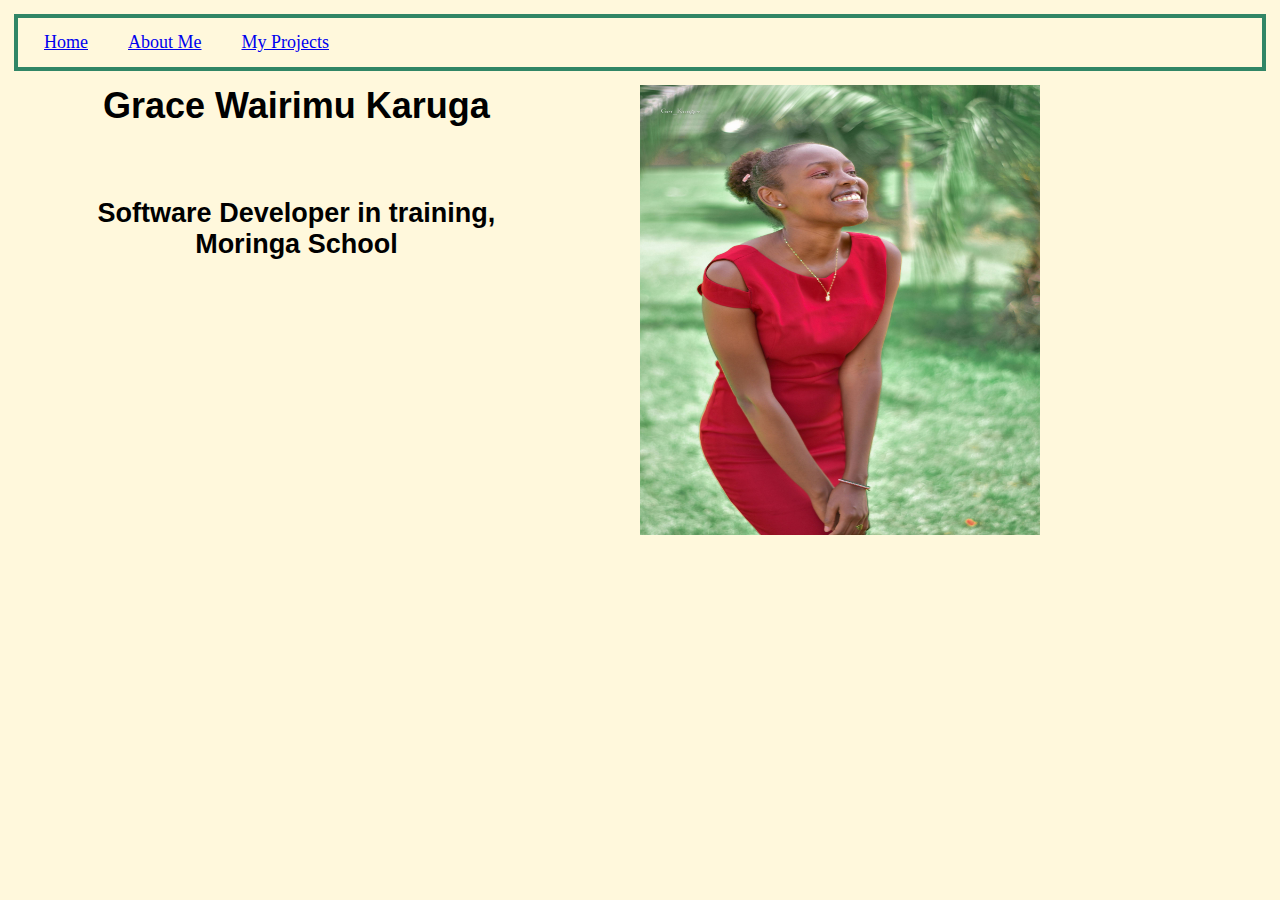
<file: index.html>
<!DOCTYPE html>
<html lang="en">

<head>
  <meta charset="UTF-8">
  <meta http-equiv="X-UA-Compatible" content="IE=edge">
  <meta name="viewport" content="width=device-width, initial-scale=1.0">
  <link rel="stylesheet" href="./css/index.css">
  <title>Wairimu Karuga Portfolio</title>
</head>

<body>
  <div class="menu">
    <nav>
      <ul>
        <li><a href="index.html">Home</a></li>
        <li><a href="aboutme.html">About Me</a></li>
        <li><a href="projects.html">My Projects</a></li>
      </ul>
    </nav>
  </div>
  <div class="picture">
    <img src="./images/ADS_0250.jpg" alt="A photo of myself">
  </div>

  <div class="profile">
    <h1>Grace Wairimu Karuga</h1> <br><br><br>
    <h2>Software Developer in training, <br> Moringa School</h2> <br><br><br>
  </div>

</body>

</html>
</file>
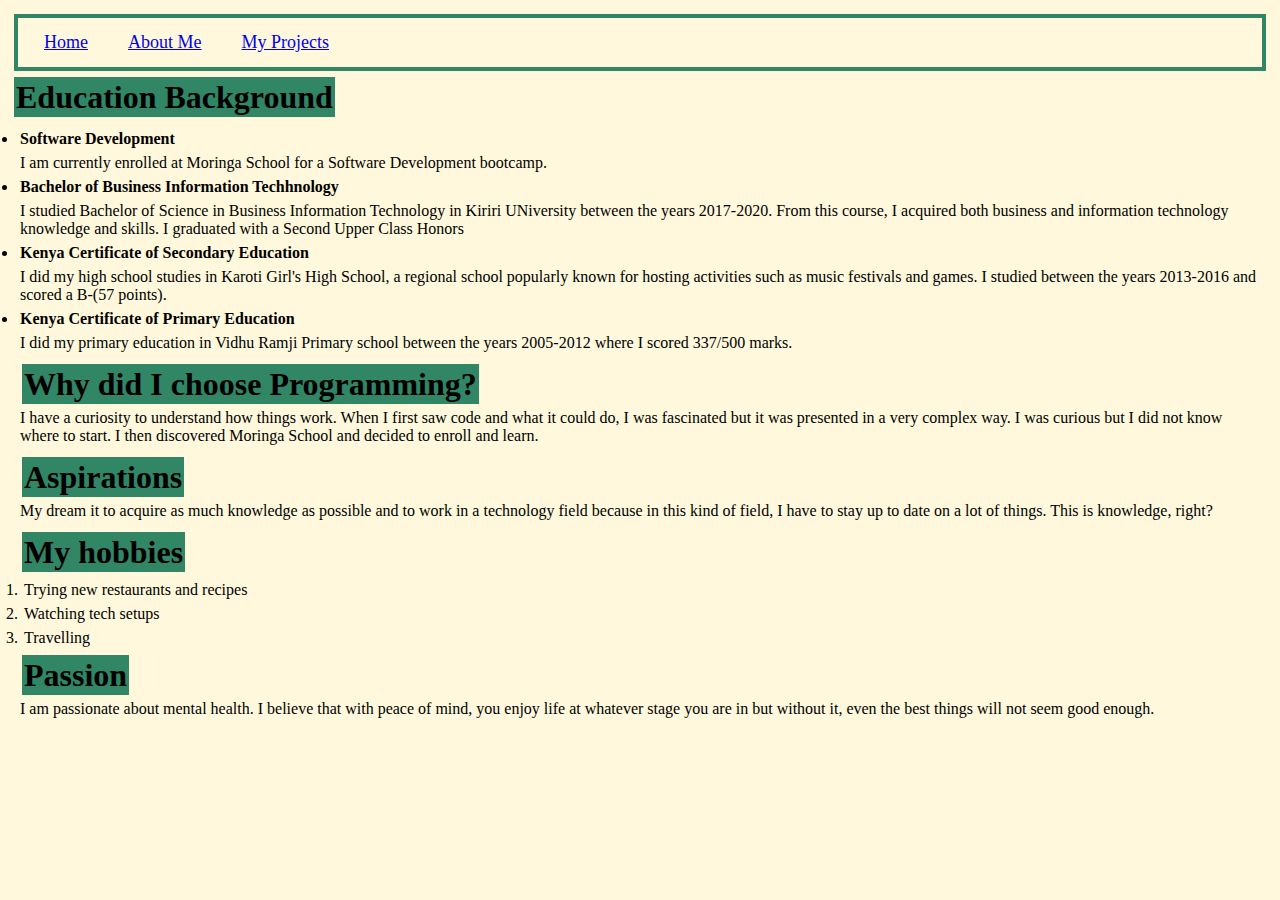
<file: aboutme.html>
<!DOCTYPE html>
<html lang="en">

<head>
  <meta charset="UTF-8">
  <meta http-equiv="X-UA-Compatible" content="IE=edge">
  <meta name="viewport" content="width=device-width, initial-scale=1.0">
  <link rel="stylesheet" href="./css/aboutme.css">
  <title>Wairimu Karuga Portfolio</title>
</head>

<body>
  <div class="menu">
    <nav>
      <ul>
        <li><a href="index.html">Home</a></li>
        <li><a href="aboutme.html">About Me</a></li>
        <li><a href="projects.html">My Projects</a></li>
      </ul>
    </nav>
  </div>

  <h1> <span class="one">Education Background</span></h1>
  <div class="edu">
    <ul>
      <li>Software Development</li>
      <p>
        I am currently enrolled at Moringa School for a Software Development bootcamp.
      </p>
      <li>Bachelor of Business Information Techhnology</li>
      <p>I studied Bachelor of Science in Business Information Technology in Kiriri UNiversity between the years
        2017-2020. From this course, I acquired both business and information technology knowledge and skills. I
        graduated with a Second Upper Class Honors
      </p>
      <li>Kenya Certificate of Secondary Education</li>
      <p>I did my high school studies in Karoti Girl's High School, a regional school popularly known for hosting
        activities such as music festivals and games. I studied between the years 2013-2016 and scored a B-(57 points).
      </p>
      <li> Kenya Certificate of Primary Education</li>
      <p>I did my primary education in Vidhu Ramji Primary school between the years 2005-2012 where I scored 337/500
        marks.
      </p>
    </ul>
    <div class="middle">
      <h1> <span class="one">Why did I choose Programming?</span> </h1>
      <p>I have a curiosity to understand how things work. When I first saw code and what it could do, I was fascinated
        but it was presented in a very complex way. I was curious but I did not know where to start. I then
        discovered Moringa School and decided to enroll and learn.
      </p>
    </div>
    <div>
      <h1> <span class="one">Aspirations</span> </h1>
      <p>My dream it to acquire as much knowledge as possible and to work in a technology field because in this kind of
        field, I have to stay up to date on a lot of things. This is knowledge, right?
      </p>
    </div>
    <div class="last">
      <h1> <span class="one">My hobbies</span> </h1>
      <ol>
        <li>Trying new restaurants and recipes</li>
        <li>Watching tech setups</li>
        <li>Travelling</li>
      </ol>
      <h1> <span class="one">Passion</span> </h1>
      <p>I am passionate about mental health. I believe that with peace of mind, you enjoy life at whatever stage you
        are in but without it, even the best things will not seem good enough.
      </p>
    </div>
</body>

</html>
</file>
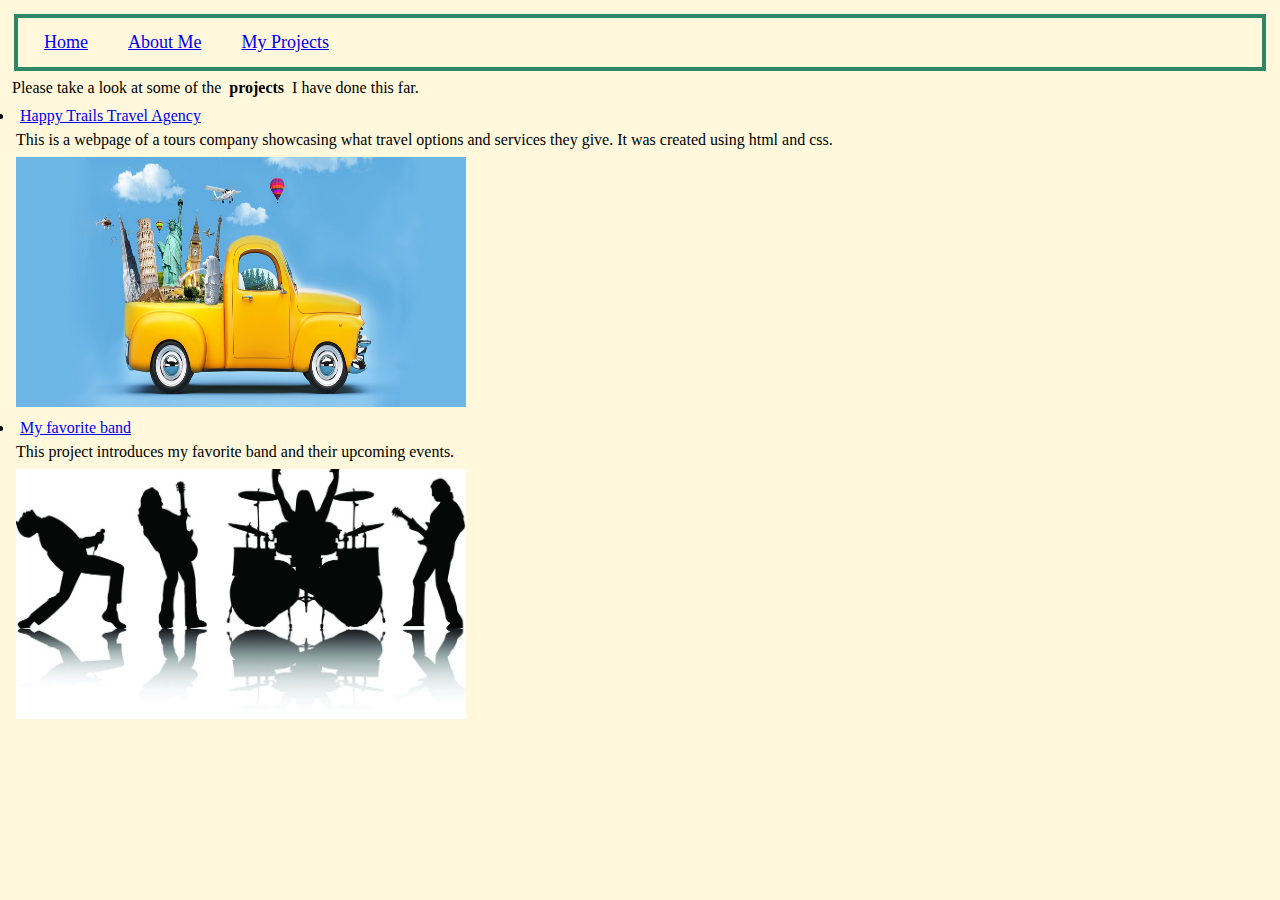
<file: projects.html>
<!DOCTYPE html>
<html lang="en">

<head>
  <meta charset="UTF-8">
  <meta http-equiv="X-UA-Compatible" content="IE=edge">
  <meta name="viewport" content="width=device-width, initial-scale=1.0">
  <link rel="stylesheet" href="./css/projects.css">
  <title>Wairimu Karuga Portfolio</title>
</head>

<body>
  <div class="menu">
    <nav>
      <ul>
        <li><a href="index.html">Home</a></li>
        <li><a href="aboutme.html">About Me</a></li>
        <li><a href="projects.html">My Projects</a></li>
      </ul>
    </nav>
  </div>
  <p>Please take a look at some of the <strong>projects </strong>I have done this far.</p>
  <ul>
    <li>
      <a href="https://wairimuk.github.io/happy-trails-travel-agency/">Happy Trails Travel Agency</a>
    </li>
    <p>This is a webpage of a tours company showcasing what travel options and services they give. It was created
      using html and css.
    </p>
    <img src="./images/travel.jpg" alt="A photo of a band">
    <li>
      <a href="https://wairimuk.github.io/my-favorite-band/">My favorite band</a>
    </li>
    <p>This project introduces my favorite band and their upcoming events.
    </p>
    <img src="./images/band4.jpeg" alt="A photo of a band">
  </ul>

</body>
</head>

</html>
</file>
<file: css/index.css>
* {
  padding: 2px;
  margin: 2px;
  background-color: cornsilk;
}
nav {
  background-color: rgb(49, 134, 102);
}
nav ul {
  list-style-type: none;
  display: flex;
}
nav li {
  padding: 10px;
  margin-left: 10px;
  border: 8px;
  font-size: large;
  font-weight: 500;
}
.profile {
  position: relative;
  height: 100%;
  width: 45%;
  float: left;
  font-size: large;
  font-family: Verdana, Geneva, Tahoma, sans-serif;
  text-align: center;
}
.profile ul li {
  font-size: large;
  font-weight: bold;
}
.picture {
  position: relative;
  height: 100%;
  width: 50%;
  float: right;
}
.picture img {
  width: 400px;
  height: 450px;
}
</file>
<file: css/aboutme.css>
* {
  padding: 2px;
  margin: 2px;
  background-color: cornsilk;
}
nav {
  background-color: rgb(49, 134, 102);
}
nav ul {
  list-style-type: none;
  display: flex;
}
nav li {
  padding: 10px;
  margin-left: 10px;
  border: 8px;
  font-size: large;
  font-weight: 500;
}
.edu ul li {
  font-weight: bold;
}
.one {
  background-color: rgb(49, 134, 102);
}
</file>
<file: css/projects.css>
* {
  padding: 2px;
  margin: 2px;
  background-color: cornsilk;
}
nav {
  background-color: rgb(49, 134, 102);
}
nav ul {
  list-style-type: none;
  display: flex;
}
nav ul li {
  padding: 10px;
  margin-left: 10px;
  border: 8px;
  font-size: large;
  font-weight: 500;
}
img {
  width: 450px;
  height: 250px;
}
</file>
